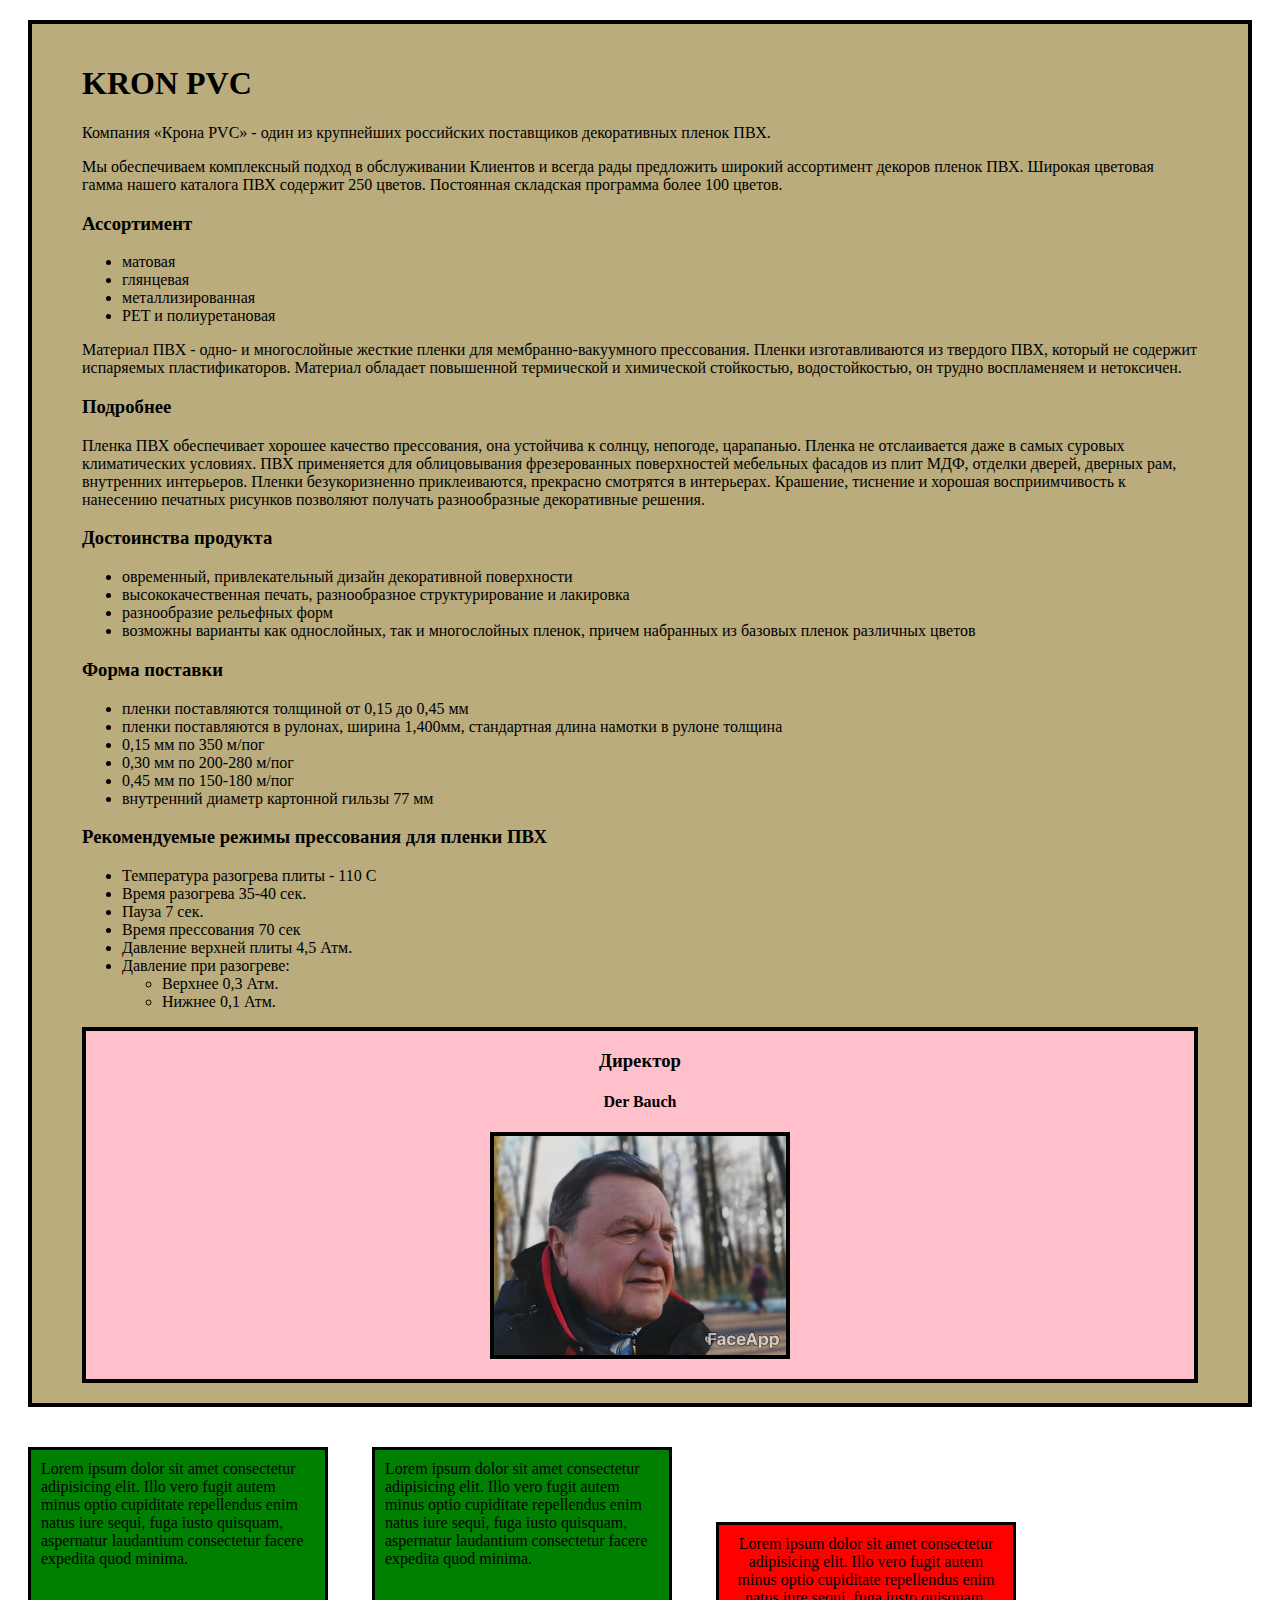
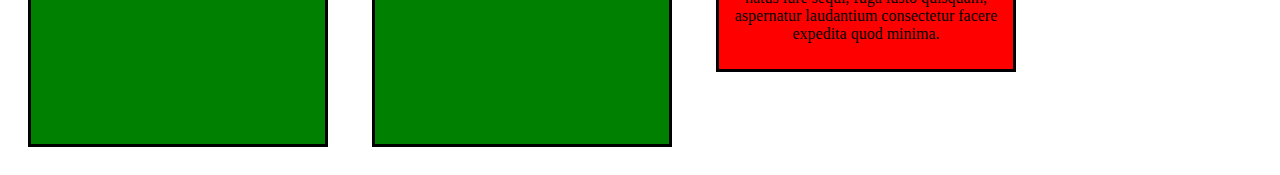
<file: krona_v1/src/index.html>
<!DOCTYPE html>
<html lang="en">
<head>
    <meta charset="UTF-8">
    <meta name="viewport" content="width=device-width, initial-scale=1.0">
    <link rel="stylesheet" href="css/style.css">
    <title>Krona</title>
</head>
<body>
    <header></header>
    <div class="description">
        <h1>Kron PVC</h1>
        <p>Компания «Крона PVC» - один из крупнейших российских поставщиков декоративных пленок ПВХ.</p>
        <p>Мы обеспечиваем комплексный подход в обслуживании Клиентов и всегда рады предложить широкий ассортимент декоров пленок ПВХ. Широкая цветовая гамма нашего каталога ПВХ содержит 250 цветов. Постоянная складская программа более 100 цветов.</p>
        <h3>Ассортимент</h3>
        <ul>
            <li>матовая</li>
            <li>глянцевая</li>
            <li>металлизированная</li>
            <li>PET и полиуретановая</li>
        </ul>
        <p>Материал ПВХ - одно- и многослойные жесткие пленки для мембранно-вакуумного прессования. Пленки изготавливаются из твердого ПВХ, который не содержит испаряемых пластификаторов. Материал обладает повышенной термической и химической стойкостью, водостойкостью, он трудно воспламеняем и нетоксичен.</p>
        <h3>Подробнее</h3>
        <p>Пленка ПВХ обеспечивает хорошее качество прессования, она устойчива к солнцу, непогоде, царапанью. Пленка не отслаивается даже в самых суровых климатических условиях. ПВХ применяется для облицовывания фрезерованных поверхностей мебельных фасадов из плит МДФ, отделки дверей, дверных рам, внутренних интерьеров. Пленки безукоризненно приклеиваются, прекрасно смотрятся в интерьерах. Крашение, тиснение и хорошая восприимчивость к нанесению печатных рисунков позволяют получать разнообразные декоративные решения.</p>
        <h3>Достоинства продукта</h3>
        <ul>
            <li>овременный, привлекательный дизайн декоративной поверхности</li>
            <li>высококачественная печать, разнообразное структурирование и лакировка</li>
            <li>разнообразие рельефных форм</li>
            <li>возможны варианты как однослойных, так и многослойных пленок, причем набранных из базовых пленок различных цветов</li>
        </ul>
        <h3>Форма поставки</h3>
        <ul>
            <li>пленки поставляются толщиной от 0,15 до 0,45 мм</li>
            <li>пленки поставляются в рулонах, ширина 1,400мм, стандартная длина намотки в рулоне толщина </li>
            <li>0,15 мм по 350 м/пог</li>
            <li>0,30 мм по 200-280 м/пог</li>
            <li>0,45 мм по 150-180 м/пог</li>
            <li>внутренний диаметр картонной гильзы 77 мм</li>
        </ul>
        <h3>Рекомендуемые режимы прессования для пленки ПВХ</h3>
        <ul>
            <li>Температура разогрева плиты - 110 С</li>
            <li>Время разогрева 35-40 сек.</li>
            <li>Пауза 7 сек.</li>
            <li>Время прессования 70 сек</li>
            <li>Давление верхней плиты 4,5 Атм.</li>
            <li>
                Давление при разогреве:
                <ul>
                    <li>Верхнее 0,3 Атм.</li>
                    <li>Нижнее 0,1 Атм.</li>
                </ul>
            </li>
        </ul>
    <div class="boss">
        <h3>Директор</h3>
        <h4>Der Bauch</h4>
        <img src="img/director.jpg" alt="boss"></div>
    </div>
    <div class="images"></div>

    <div class="box">
        Lorem ipsum dolor sit amet consectetur adipisicing elit. Illo vero fugit autem minus optio cupiditate repellendus enim natus iure sequi, fuga iusto quisquam, aspernatur laudantium consectetur facere expedita quod minima.
    </div>
    <div class="box">Lorem ipsum dolor sit amet consectetur adipisicing elit. Illo vero fugit autem minus optio cupiditate repellendus enim natus iure sequi, fuga iusto quisquam, aspernatur laudantium consectetur facere expedita quod minima.</div>
    <div class="box red">Lorem ipsum dolor sit amet consectetur adipisicing elit. Illo vero fugit autem minus optio cupiditate repellendus enim natus iure sequi, fuga iusto quisquam, aspernatur laudantium consectetur facere expedita quod minima.</div>
</body>
</html>
</file>
<file: krona_v1/src/css/style.css>
* {
    box-sizing: border-box;
}

h1 {
    text-transform: uppercase;
}


.description {
    /* width: 700px; */
    background-color: rgba(165, 147, 85, 0.769);
    margin: 20px;
    padding: 20px 50px;
    border: 4px solid black;
}

img {
    display: block;
    border: 4px solid black;
    width: 300px;
    margin: 20px auto;
    margin-top: 0;
}

.boss {
    background-color: pink;
    text-align: center;
    
    border: 4px solid black;
    margin: 0 auto;
}

.box {
    display: inline-block;
    vertical-align: middle;
    width: 300px;
    height: 300px;
    background-color: green;
    padding: 10px;
    border: 3px solid black;
    margin: 20px;
}

.red {
    background-color: red;
    height: 150px;
    text-align: center;
    
}
</file>
